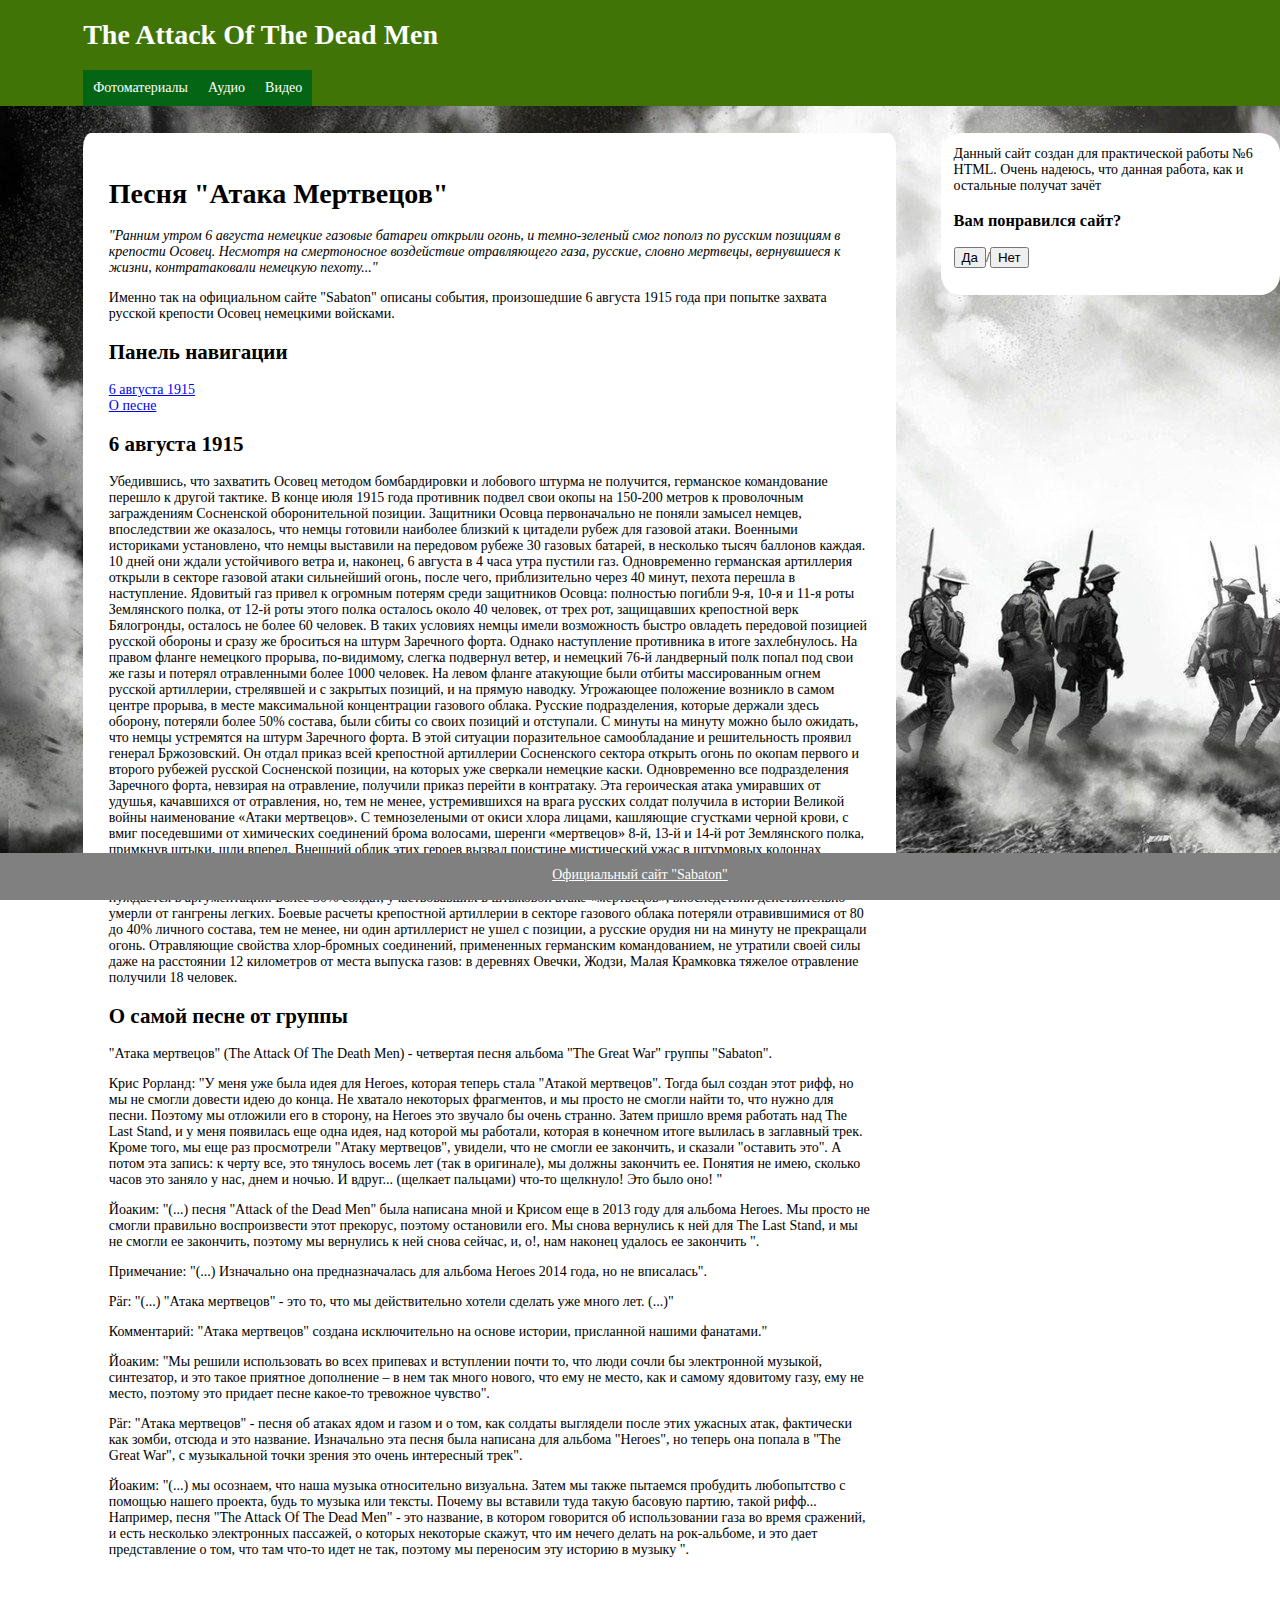
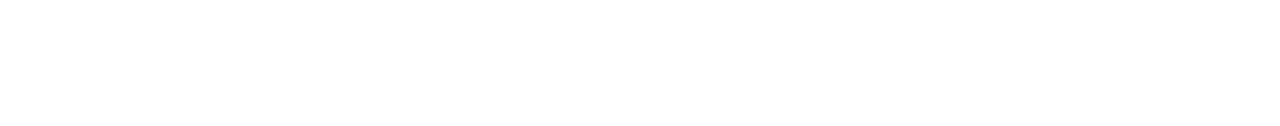
<file: index.htm>
<HTML>
<head>
        <meta charset="utf-8">
        <link rel="icon" href="images/icon.ico" type="image/x-icon">
        <title>The Attack Of The Dead Men</title>
        <link rel="stylesheet" href="style/styles.css">
        <script src="https://ajax.googleapis.com/ajax/libs/jquery/1.12.4/jquery.min.js"></script>
        <script>
        $(function() {
                var btn = $(".btn"), block = $(".box");

                $(document).click(function(event) {
                        var target = $(event.target),cur;
                        if (target.is(".btn")) {
                               event.preventDefault();
                               var index = btn.index(target);
                               cur = block.eq(index).slideToggle();
                               target.toggleClass("open")
                         }
                        if (target.closest(".box").length) return;
                        block.not(cur).slideUp("slow");
                        btn.not(target).removeClass("open")
                })
        });
        </script>
</head>
<body>
        <header class="site_header">
                <h1><a class="title" href="index.htm">The Attack Of The Dead Men</a></h1>

                <ul class="mmenuu">
                <li><a href="pages/page_images.htm">Фотоматериалы</a>
                        <ul class="ssubmenuu">
                        <li><a>Здесь могла быть ссылка</a></li>
                        </ul>
                </li>
                <li><a href="pages/page_audio.htm">Аудио</a>
                        <ul class="ssubmenuu">
                        <li><a>И здесь</a></li>
                        </ul>
                </li>
                <li><a href="pages/page_video.htm">Видео</a>
                        <ul class="ssubmenuu">
                        <li><a>И даже здесь</a></li>
                        </ul>
                </li>
                </ul>
        </header>
        <aside  class="site_aside">
                <div id="first">
                        Данный сайт создан для практической работы №6 HTML. 
                        Очень надеюсь, что данная работа, как и остальные получат зачёт
                </div>
                <div id="second">
                        <h3>Вам понравился сайт?</h3>
                        <p> <button id="trigger"  class="btn">Да</button>/<button id="filtertrigger" class="btn" >Нет</button></p>
                        <aside id="box"  class="box">Спасибо!!! (^&omega;^)</aside>
                        <aside id="blockfilter" class="box">Будем доделывать...<img src="images/Будем работать.gif">
                </div>
        </aside>
        <main>
                <h1>Песня "Атака Мертвецов"</h1>
                <p id="cur">"Ранним утром 6 августа немецкие газовые батареи открыли огонь,
                        и темно-зеленый смог пополз по русским позициям в крепости Осовец.
                        Несмотря на смертоносное воздействие отравляющего газа, русские,
                        словно мертвецы, вернувшиеся к жизни, контратаковали немецкую пехоту..."</p>
                <p>Именно так на официальном сайте "Sabaton" описаны события, произошедшие 6 августа 1915 года при попытке захвата русской крепости Осовец
                        немецкими войсками.</p>
                <h2>Панель навигации</h2>
                <nav>
                        <ul>
                          <li><a href="#august1915">6 августа 1915</a></li>
                          <li><a href="#song">О песне</a></li>
                        </ul>
                </nav>
                <section id="august1915">
                <h2>6 августа 1915</h2>
                <p>Убедившись, что захватить Осовец методом бомбардировки и лобового штурма не получится, 
                        германское командование перешло к другой тактике. В конце июля 1915 года противник подвел свои окопы на 150-200 метров к 
                        проволочным заграждениям Сосненской оборонительной позиции. Защитники Осовца первоначально не поняли замысел немцев, 
                        впоследствии же оказалось, что немцы готовили наиболее близкий к цитадели рубеж для газовой атаки.
                        Военными историками установлено, что немцы выставили на передовом рубеже 30 газовых батарей, в несколько тысяч баллонов каждая. 
                        10 дней они ждали устойчивого ветра и, наконец, 6 августа в 4 часа утра пустили газ. 
                        Одновременно германская артиллерия открыли в секторе газовой атаки сильнейший огонь, после чего, приблизительно через 40 минут, пехота перешла в наступление.
                        Ядовитый газ привел к огромным потерям среди защитников Осовца: полностью погибли 9-я, 10-я и 11-я роты Землянского полка, 
                        от 12-й роты этого полка осталось около 40 человек, от трех рот, защищавших крепостной верк Бялогронды, осталось не более 60 человек. 
                        В таких условиях немцы имели возможность быстро овладеть передовой позицией русской обороны и сразу же броситься на штурм Заречного форта. 
                        Однако наступление противника в итоге захлебнулось. 
                        На правом фланге немецкого прорыва, по-видимому, слегка подвернул ветер, и немецкий 76-й ландверный полк попал под свои же газы и потерял отравленными более 1000 человек. 
                        На левом фланге атакующие были отбиты массированным огнем русской артиллерии, стрелявшей и с закрытых позиций, и на прямую наводку.
                        Угрожающее положение возникло в самом центре прорыва, в месте максимальной концентрации газового облака. Русские подразделения, 
                        которые держали здесь оборону, потеряли более 50% состава, были сбиты со своих позиций и отступали. С минуты на минуту можно было ожидать, 
                        что немцы устремятся на штурм Заречного форта.
                        В этой ситуации поразительное самообладание и решительность проявил генерал Бржозовский. Он отдал приказ всей крепостной артиллерии
                         Сосненского сектора открыть огонь по окопам первого и второго рубежей русской Сосненской позиции, на которых уже сверкали немецкие каски.
                          Одновременно все подразделения Заречного форта, невзирая на отравление, получили приказ перейти в контратаку.
                        Эта героическая атака умиравших от удушья, качавшихся от отравления, но, тем не менее, устремившихся на врага русских солдат
                         получила в истории Великой войны наименование «Атаки мертвецов». С темнозелеными от окиси хлора лицами, кашляющие сгустками черной крови,
                          с вмиг поседевшими от химических соединений брома волосами, шеренги «мертвецов» 8-й, 13-й и 14-й рот Землянского полка, примкнув штыки, шли вперед.
                           Внешний облик этих героев вызвал поистине мистический ужас в штурмовых колоннах немецкого 18-го ландверного полка.
                            Немцы стали отступать под массированным огнем крепостной артиллерии и в итоге оставили уже захваченный, казалось бы, передовой рубеж русской обороны.
                        Подвиг солдат 226-го Землянского полка не нуждается в аргументации. Более 30% солдат, участвовавших в штыковой атаке «мертвецов»,
                         впоследствии действительно умерли от гангрены легких. Боевые расчеты крепостной артиллерии в секторе газового облака
                          потеряли отравившимися от 80 до 40% личного состава, тем не менее, ни один артиллерист не ушел с позиции, а русские орудия ни на минуту не прекращали огонь.
                           Отравляющие свойства хлор-бромных соединений, примененных германским командованием, не утратили своей силы даже
                            на расстоянии 12 километров от места выпуска газов: в деревнях Овечки, Жодзи, Малая Крамковка тяжелое отравление получили 18 человек.</p>
                </section>
                <section id="song">
                <h2>О самой песне от группы</h2>
                <p>"Атака мертвецов" (The Attack Of The Death Men) - четвертая песня альбома "The Great War" группы "Sabaton".</p>
                <p>Крис Рорланд: "У меня уже была идея для Heroes, которая теперь стала "Атакой мертвецов". Тогда был создан этот рифф, но мы не смогли довести идею до конца. Не хватало некоторых фрагментов, и мы просто не смогли найти то, что нужно для песни. Поэтому мы отложили его в сторону, на Heroes это звучало бы очень странно. Затем пришло время работать над The Last Stand, и у меня появилась еще одна идея, над которой мы работали, которая в конечном итоге вылилась в заглавный трек. Кроме того, мы еще раз просмотрели "Атаку мертвецов", увидели, что не смогли ее закончить, и сказали "оставить это". А потом эта запись: к черту все, это тянулось восемь лет (так в оригинале), мы должны закончить ее. Понятия не имею, сколько часов это заняло у нас, днем и ночью. И вдруг... (щелкает пальцами) что-то щелкнуло! Это было оно! "</p>
                <p>Йоаким: "(...) песня "Attack of the Dead Men" была написана мной и Крисом еще в 2013 году для альбома Heroes. Мы просто не смогли правильно воспроизвести этот прекорус, поэтому остановили его. Мы снова вернулись к ней для The Last Stand, и мы не смогли ее закончить, поэтому мы вернулись к ней снова сейчас, и, о!, нам наконец удалось ее закончить ".</p>     
                <p>Примечание: "(...) Изначально она предназначалась для альбома Heroes 2014 года, но не вписалась".</p>       
                <p>Pär: "(...) "Атака мертвецов" - это то, что мы действительно хотели сделать уже много лет. (...)"</p> 
                <p>Комментарий: "Атака мертвецов" создана исключительно на основе истории, присланной нашими фанатами."</p>    
                <p>Йоаким: "Мы решили использовать во всех припевах и вступлении почти то, что люди сочли бы электронной музыкой, синтезатор, и это такое приятное дополнение – в нем так много нового, что ему не место, как и самому ядовитому газу, ему не место, поэтому это придает песне какое-то тревожное чувство".</p>         
                <p>Pär: "Атака мертвецов" - песня об атаках ядом и газом и о том, как солдаты выглядели после этих ужасных атак, фактически как зомби, отсюда и это название. Изначально эта песня была написана для альбома "Heroes", но теперь она попала в "The Great War", с музыкальной точки зрения это очень интересный трек".</p>  
                <p>Йоаким: "(...) мы осознаем, что наша музыка относительно визуальна. Затем мы также пытаемся пробудить любопытство с помощью нашего проекта, будь то музыка или тексты. Почему вы вставили туда такую басовую партию, такой рифф... Например, песня "The Attack Of The Dead Men" - это название, в котором говорится об использовании газа во время сражений, и есть несколько электронных пассажей, о которых некоторые скажут, что им нечего делать на рок-альбоме, и это дает представление о том, что там что-то идет не так, поэтому мы переносим эту историю в музыку ".</p>  
                </section>
        </main>
        <footer class="site_footer">
                <p class="ssilka" align="center"><a class="ssilka" href="https://www.sabaton.net/historical-facts/attack-of-the-dead-men/">Официальный сайт "Sabaton"</a></p>
        </footer>
</body>
</HTML>
</file>
<file: style/styles.css>
body {
    /* Убираю отступы. */
    margin:0px;
    /* Убираю еще отступы. */
    padding:0px;
    /* Задаю шрифт. */
    font: 14px 'Verdana';
}
ul {
    /* Убираю маркеры у списка*/
    list-style: none;
    /* Делаю элементы блочными. */
    display: block;
    /* Убираю отступы. */
    margin:0px;
    /* Убираю еще отступы! */
    padding:0px;
}
ul:after {
    /* Делаю элементы блочными. */
    display: block;
    /* Убираю выравнивание. */
    float: none;
    content: ' ';
    clear: both;
}
ul.mmenuu > li {
    /* Задаю выравнивание и позиционирование. */
    float: left;
    /* Считаем координаты относительно исходного места*/
    position: relative;
}
ul.mmenuu > li > a {
    /* Делаю элементы блочными: */
    display: block;
    /* Задаю белый цвет. */
    color: #fff;
    /* Задаю отступ 10px. */
    padding: 10px;
    /* Убираю форматирование*/
    text-decoration: none;
    /* Задаю цвет. */
    background-color: #046614;
}
ul.mmenuu > li > a:hover {
    /* Задаю цвет при наведении. */
    background-color: white;
    color: #054705;
}
ul.ssubmenuu {
    position: absolute;
    width: 240px;
    top: 37px;
    left:0px;
    /* Делаю субменю скрытыми. */
    display: none;
    /* Цвет — белый. */
    background-color: white;
}
ul.ssubmenuu > li {
    /* Блочное расположение элементов*/
    display: block;
}
ul.ssubmenuu > li > a {
    /* Делаю элементы блочными. */
    display: block;
    /* Убираю форматирование*/
    text-decoration: none;
    /* Задаю отступ. */
    padding: 10px;
    /* Задаю цвет. */
    color: white;
    /* Еще цвет. */
    background-color: #328f205e;
}
ul.ssubmenuu > li > a:hover {
    /* Цвет бэкграунда при наведении. */
    background-color: #50ac05;
    /* Задаю подчеркивание*/
    text-decoration: underline;
    color: #054705;
}
ul.mmenuu > li:hover > ul.ssubmenuu {
    /* Делаю элементы блочными. */
    display: block;
}

header.site_header {
 margin: 0px;
 background: #407406;
 margin-bottom: 0px;
 position: fixed;
 width: 93.5%;
 padding-left: 6.5%;
 padding-right: 6.5%;
}

a.title { 
 color: white;
 text-decoration: none; 
}

a.title:visited { 
 color: white;
}

aside.site_aside {
 margin-top: 100pt;
 margin-left: 73.5%;
 border-left: none;
 padding: 1%;
 position: fixed;
 background: white;
 border-radius: 20px;
}

.box{
      display: none;
  }
  .btn.open:after{
      content: "Закрыть";
      display: block;
      position: absolute;
      top: 0;
      left: 0;
      color: #000000;
      text-align: center;
      width: 100%;
  }
  .btn{
      position: relative;
  }
  .btn.open{
      color: transparent;
  }


main {
 margin-top: 100pt;
 margin-bottom: 10%;
 margin-right: 30%;
 margin-left: 6.5%;
 padding: 2%;
 float: left;
 background: white;
 border-radius: 1%;
}

p#text {
 text-indent: 20px;
 font-family: Arial;
 padding: 5px;
 text-align: justify;
 font-size: 18px;
}

body {
 background: url(../images/фон.jfif);
 background-attachment: fixed;
}

tr.grey {
 background: #CCCCCC;
}

p.text {
 font-size: 18px;
 text-indent: 2%;
 text-align: justify;
 padding: 10px;
}
ul.text {
 font-size: 17px;
 list-style: disc;
 margin-left: 4%
}

ol {
 font-size: 17px;
 margin-left: 4%
}

p.grey {
 padding-left: 5%;
 background: #CCCCCC;
}

p.pic {
 text-align: center;
}

footer.site_footer {
 float: bottom;
 background: grey;
 height: 35pt;
 width: 100%;
 align: center;
 bottom:0;
 position: fixed;
}

p.ssilka {
 align: center;
 color: white;
}

a.ssilka {
 align: center;
 color: white;
}

img {
 width: 100%;
}

div#second {
    margin-top: 5px;
}

div.image {
    text-align: center;
    color: grey;
}

p#cur {
    font-style: italic;
}

video {
    width: 100%;
}
</file>
